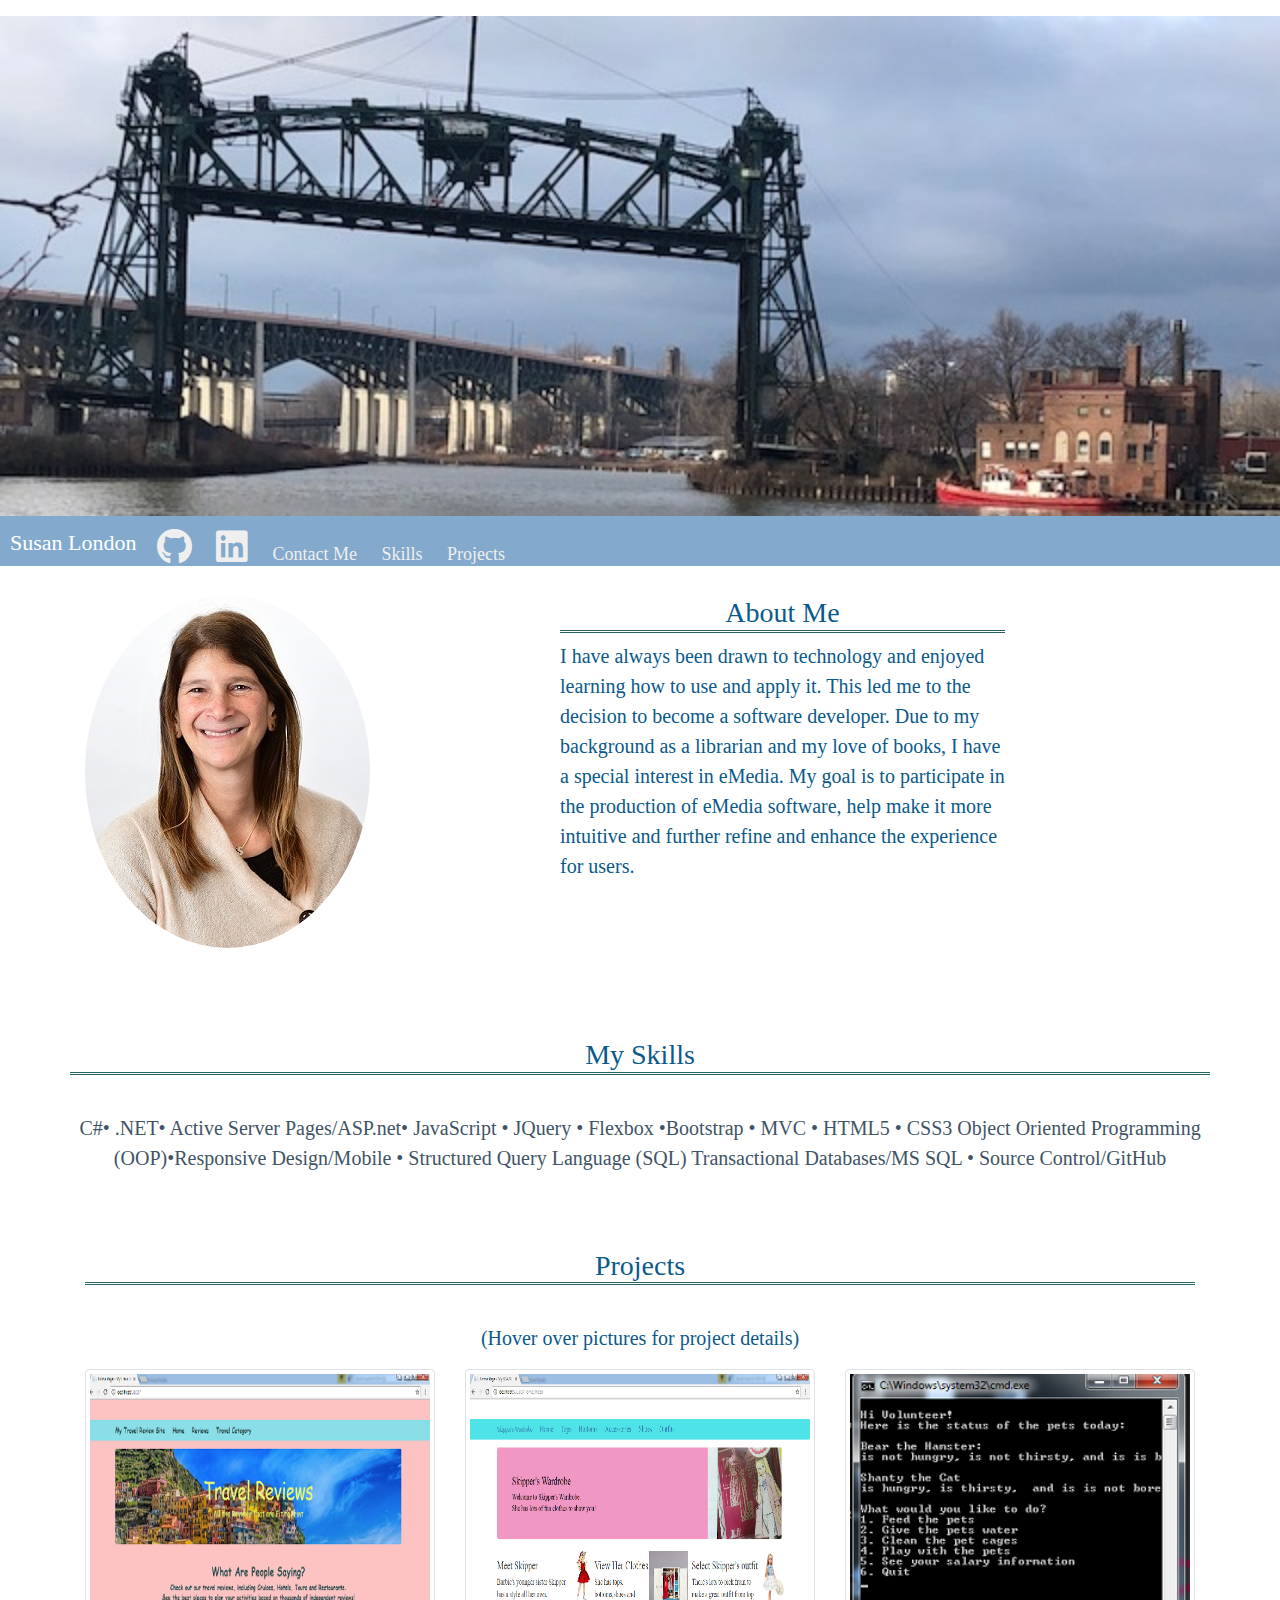
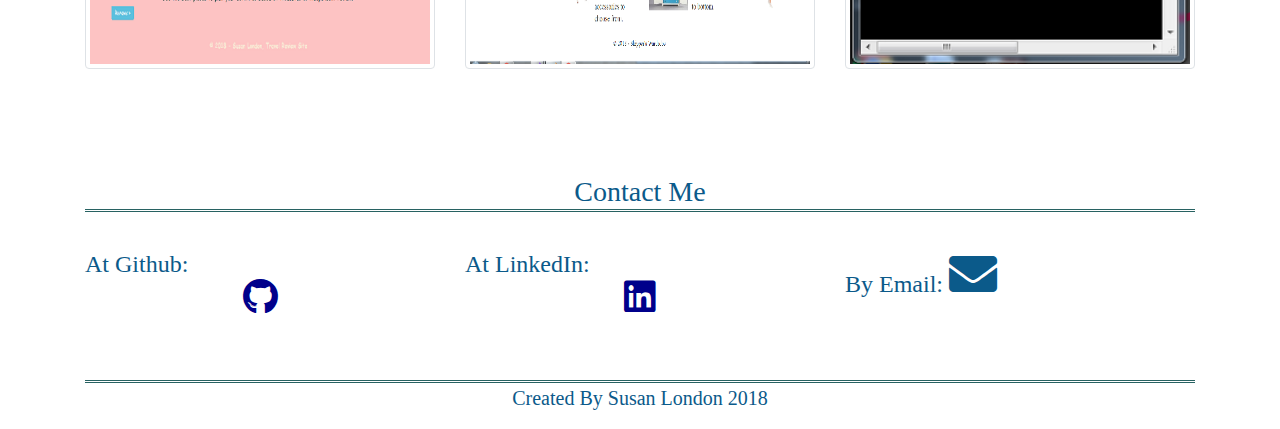
<file: index.html>
﻿<!DOCTYPE html>
<html>
<head>
    <meta charset="utf-8" />
    <title></title>
    <link rel="stylesheet" href="https://cdnjs.cloudflare.com/ajax/libs/font-awesome/4.7.0/css/font-awesome.min.css">
    <link rel="stylesheet" href="https://maxcdn.bootstrapcdn.com/bootstrap/4.0.0-beta.2/css/bootstrap.min.css" />
    <script src="https://code.jquery.com/jquery-3.2.1.slim.min.js"></script>
    <script src="https://cdnjs.cloudflare.com/ajax/libs/popper.js/1.12.3/umd/popper.min.js"></script>
    <script src="https://maxcdn.bootstrapcdn.com/bootstrap/4.0.0-beta.2/js/bootstrap.min.js"></script>
    <link rel="stylesheet" href="https://cdnjs.cloudflare.com/ajax/libs/font-awesome/4.7.0/css/font-awesome.min.css">
    <link href="https://use.fontawesome.com/releases/v5.0.6/css/all.css" rel="stylesheet">
    <link href="RevPorfolioStyle.css" rel="stylesheet" />

    <meta name="viewport" content="width=device-width, initial-scale=1">
    <style>
        .parallax { /* The image used */
            background-image: url("images/river1.jpg");
            /* Set a specific height */ min-height: 500px;
            /* Create the parallax scrolling effect */
            background-attachment: fixed;
            background-position: center;
            background-repeat: no-repeat;
            background-size: cover;
        }
    </style>
</head>

<body>
    <p></p>

    <div class="parallax"></div>

    <div style="height:750px;background-color:white;font-size:20px">

    <!--The nav bar styling-->

        <section class="grid-item-2">
            <div class="nav">
                <div class="nav-header">
                    <div class="nav-title">
                        Susan London
                    </div>
                </div>
                <div class="nav-btn">
                    <label for="nav-check">
                        <span></span>
                        <span></span>
                        <span></span>
                    </label>
                </div>
                <input type="checkbox" id="nav-check">
                <div class="nav-links">
                    <a href="https://github.com/sglondon" target="_blank"> <i class="fab fa-github fa-2x"></i> </a>
                    <a href="https://www.linkedin.com/in/susan-g-london/" target="_blank"> <i class="fab fa-linkedin fa-2x"></i></a>
                    <a href="#contact">Contact Me</a>
                    <a href="#skills">Skills</a>
                    <a href="#projects">Projects</a>

                </div>
            </div>
        </section>


        <div class="container">

            <!--<h3 class="me">About Me</h3>-->
            <br />
            <div class="row locationsrowodd">
                <div class="col-md-5 col-sm-8 col-xs-12 locationscolodd">
                    <meta name="viewport" content="width=device-width, initial-scale=1">


                    <img src="images/headshot.jpg" />

                </div>
                <br />
                <div class="col-7 col-md-5 col-sm-8 col-xs-12  locationscolodd">
                    <h3>About Me</h3>
                    <p>
                        I have always been drawn to technology and enjoyed learning how to use and apply it.
                        This led me to the decision to become a software developer.
                        Due to my background as a librarian and my love of books, I have a special interest
                        in eMedia. My goal is to participate in the production of eMedia software, help make it
                        more intuitive and further refine and enhance the experience for users.

                    </p>
                </div>
                <div class="row">
                    <div class="col-12">
                        <br /><br /><br />
                        <section id="skills" class="space"></section>
                        <h3 id="skills">My Skills</h3><br />
                        <p class="me">

                            C#• .NET• Active Server Pages/ASP.net• JavaScript • JQuery • Flexbox •Bootstrap • MVC • HTML5 • CSS3
                            Object Oriented Programming (OOP)•Responsive Design/Mobile • Structured Query Language (SQL)
                            Transactional Databases/MS SQL • Source Control/GitHub
                        </p>
                    </div>
                </div>
            </div>
            <br /><br />
            <section id="projects" class="space"></section>
            <h3 id="projects">Projects</h3><br />
            <p id="hover">(Hover over pictures for project details)</p>
            <div class="row">

                <div class="col-4 col-xs-12">


                    <p>
                        <img src="images/mvchomepg.png" class="img-thumbnail" alt="Review Site" style="width:400px; height:300px;">
                    <p>
                        <div class="overlay">
                            <div class="text">
                                This project was completed using MVC Code First Model Design
                                <br /> The project was to create a web application for travel reviews.

                                <a href="https://github.com/sglondon/Traveling" target="_blank"> <i class="fab fa-github fa-2x"></i> </a>
                            </div>
                        </div>
                </div>

                <div class="col-4 col-xs-12">

                    <p>  <img src="images/wardrobe2.png" class="img-thumbnail" alt="Wardrobe" style="width:400px; height:300px;"></p>
                    <div class="overlay">
                        <div class="text">
                            This project was completed using Database First MVC Model Design
                            The project was to create a web application for a wardrobe.

                            <a href="https://github.com/sglondon/MVCWardrobe" target="_blank"><i class="fab fa-github fa-2x"></i> </a>
                        </div>
                    </div>
                </div>


                <div class="col-4 col-xs-12">

                    <p>  <img src="images/vp2.png" class="img-thumbnail" alt="Virtual Pet Shelter" style="width:400px; height:300px;"></p>
                    <div class="overlay">
                        <div class="text">
                            This project was completed using
                            C#, OOP, Classes, Inheritance & Polymorphism. The project was to create
                            a virtual pet shelter and pets.
                            <a href="https://github.com/sglondon/VPShelter" target="_blank"> <i class="fab fa-github fa-2x"></i> </a>

                        </div>
                    </div>
                </div>

            </div>
            <br /> <br /> <br />
            <h3 id="head">Contact Me</h3>
            <br />
            <div class="row">
                <section id="contact" class="space"></section>
                <div class="col-4">

                    <h4 class="contact">
                        At Github:  <a href="https://github.com/sglondon" target="_blank"> <i class="fab fa-github fa-2x"></i> </a> <br /> <br />
                    </h4>
                </div>
                <div class="col-4">
                    <h4 class="contact">
                        At LinkedIn:  <a href="https://www.linkedin.com/in/susan-g-london/" target="_blank"> <i class="fab fa-linkedin fa-2x"></i></a> <br /><br />
                    </h4>
                </div>
                <div class="col-4">
                    <h4 class="contact">
                        By Email:  <i class="fas fa-envelope fa-2x"></i>
                    </h4>
                </div>
            </div>
            <div class="row">
                <div class="col-12">
                    <p id="end">Created By Susan London 2018 </p>

                </div>
            </div>
</body>
</html>
</file>
<file: RevPorfolioStyle.css>
﻿img {
    
    border-radius: 50%;
    display: flex;
    align-content:flex-start;
}
h3.me {
    display: flex;
    grid-column: 3/span 2;
    grid-row: 1;
    font-family: cursive;
    color: #415466
}

p.me{
    display:flex;
    grid-row:1;
    grid-column:2/span 7;
    font-family:cursive;
     text-align:center;
     color: #415466

    
}
/*styling for the nav bar*/

ul {
    display: flex;
    flex-direction: row;
    list-style-type: none;
    justify-content: center;
    justify-content: space-around;
}

a {
    display: flex;
    text-decoration: none;
    justify-content: center;
    font-family: cursive;
    font-size: large;
    color: darkblue;
}

/*styling for nav bar*/



* {
    box-sizing: border-box;
}

body {
    margin: 0px;
    font-family: cursive;
    color: #0b5a8a;
}

.nav {
    height: 50px;
    width: 100%;
    background-color: #83a9cc;
    position: relative;
}

    .nav > .nav-header {
        display: inline;
    }

        .nav > .nav-header > .nav-title {
            display: inline-block;
            font-family: cursive;
            font-size: 22px;
            color: #fff;
            padding: 10px 10px 10px 10px;
        }

    .nav > .nav-btn {
        display: none;
    }

    .nav > .nav-links {
        display: inline;
        float: right;
        font-size: 18px;
    }

        .nav > .nav-links > a {
            display: inline-block;
            padding: 13px 10px 13px 10px;
            text-decoration: none;
            color: #efefef;
        }

            .nav > .nav-links > a:hover {
                background-color: rgba(0, 0, 0, 0.3);
            }

    .nav > #nav-check {
        display: none;
    }

@media (max-width:600px) {
    .nav > .nav-btn {
        display: inline-block;
        position: absolute;
        right: 0px;
        top: 0px;
    }

        .nav > .nav-btn > label {
            display: inline-block;
            width: 50px;
            height: 50px;
            padding: 13px;
        }

            .nav > .nav-btn > label:hover {
                background-color: rgba(0, 0, 0, 0.3);
            }

            .nav > .nav-btn > label > span {
                display: block;
                width: 25px;
                height: 10px;
                border-top: 2px solid #eee;
            }

    .nav > .nav-links {
        position: absolute;
        display: block;
        width: 100%;
        background-color: darkblue;
        height: 0px;
        transition: all 0.3s ease-in;
        overflow-y: hidden;
        top: 50px;
        left: 0px;
    }

        .nav > .nav-links > a {
            display: block;
            width: 100%;
        }

    .nav > #nav-check:not(:checked) + .nav-links {
        height: 0px;
    }

    .nav > #nav-check:checked + .nav-links {
        height: calc(100vh - 50px);
        overflow-y: auto;
    }
}


h3#skills {
    border-bottom: double;
    border-bottom-color: #286262;
    font-family: cursive;
    text-align: center;
}



img.card-img-top-img-fluid{
    height:325px;
    width:368px;
}

h3#projects {
    font-family: cursive;
    border-bottom: double;
    border-bottom-color: #286262;
    text-align: center;
}
.container {
    position: relative;
    width: 100%;
}
.image {
    display: block;
    width: 100%;
    height: auto;
}

.overlay {
    position: absolute;
    top: 0;
    bottom: 0;
    left: 0;
    right: 0;
    height: 300px;
    width: 363px;
    opacity: 0;
    transition: .5s ease;
    background-color: #008CBA;
   
}

.container:hover .overlay {
    opacity: 1;
}

.text {
    color: white;
    font-size: 20px;
    position: absolute;
    top: 50%;
    left: 50%;
    transform: translate(-50%, -50%);
    -ms-transform: translate(-50%, -50%);
    text-align: center;
}

p#hover{
    text-align:center;
}
p{
    text-align:left;
}

h3 {
    
    border-bottom: double;
    border-bottom-color:  #286262;
    text-align: center;
}
p#end {
    text-align: center;
    border-top: double;
    border-top-color: #286262;
}
</file>
